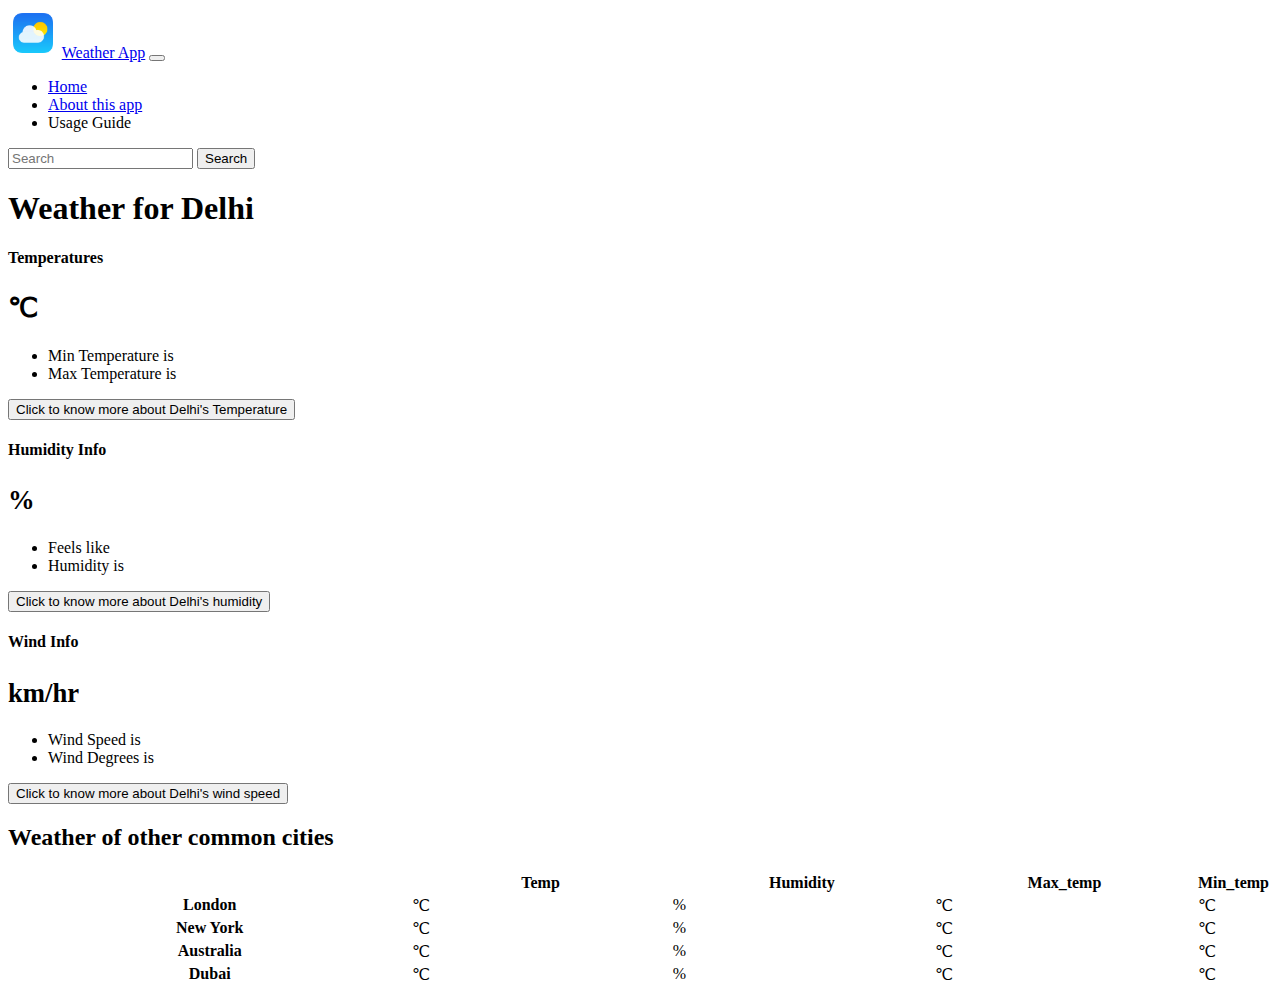
<file: index.html>
<!doctype html>
<html lang="en">
  <head>
    <meta charset="utf-8">
    <meta name="viewport" content="width=device-width, initial-scale=1">
    <title>Weather App</title>
    <link rel="icon" href="Weather app logo.webp">
    <link rel="stylesheet" href="styles.css">
    <link href="https://cdn.jsdelivr.net/npm/bootstrap@5.2.3/dist/css/bootstrap.min.css" rel="stylesheet" integrity="sha384-rbsA2VBKQhggwzxH7pPCaAqO46MgnOM80zW1RWuH61DGLwZJEdK2Kadq2F9CUG65" crossorigin="anonymous">
    </head>
  <body>
    <nav class="navbar navbar-expand-lg bg-light">
        <div class="container-fluid">
          <img src="Weather app logo.webp" alt="logo" id="logo">  
          <a class="navbar-brand" href="#">Weather App</a>
          <button class="navbar-toggler" type="button" data-bs-toggle="collapse" data-bs-target="#navbarSupportedContent" aria-controls="navbarSupportedContent" aria-expanded="false" aria-label="Toggle navigation">
            <span class="navbar-toggler-icon"></span>
          </button>
          <div class="collapse navbar-collapse" id="navbarSupportedContent">
            <ul class="navbar-nav me-auto mb-2 mb-lg-0">
              <li class="nav-item">
                <a class="nav-link active" aria-current="page" href="#">Home</a>
              </li>
              <li class="nav-item">
                <a class="nav-link" href="about.html">About this app</a>
              </li>
              <li class="nav-item">
                <a class="nav-link" style="cursor:pointer" onclick="myFunction()">Usage Guide</a>
              </li>
            </ul>
            <form class="d-flex" role="search">
              <input id ="city" class="form-control me-2" type="search" placeholder="Search" aria-label="Search">
              <button class="btn btn-outline-primary" type="submit" id="submit">Search</button>
            </form>
          </div>
        </div>
      </nav>

      <div class="container">
        <h1 class="my-4 text-center">Weather for <span id="cityName"></span></h1>
        <main>
            <div class="row row-cols-1 row-cols-md-3 mb-3 text-center">
              <div class="col">
                <div class="card mb-4 rounded-3 shadow-sm">
                  <div class="card-header py-3 text-bg-primary border-primary">
                    <h4 class="my-0 fw-normal">Temperatures</h4>
                  </div>
                  <div class="card-body">
                    <h1 class="card-title pricing-card-title"><span id="temp2"></span><small class="text-muted fw-light"><span> &#8451;</span></small></h1>
                    <ul class="list-unstyled mt-3 mb-4">
                      <!-- <li>Temperature is <span id="temp"></span></li> -->
                      <li>Min Temperature is <span id="min_temp"></span></li>
                      <li>Max Temperature is <span id="max_temp"></span></li>
                    </ul>
                    <a id="tempButton"><button type="button" class="w-100 btn btn-lg btn-outline-primary text-wrap">Click to know more about <span id="cityName4"></span>'s Temperature</button></a>
                  </div>
                </div>
              </div>
              <div class="col">
                <div class="card mb-4 rounded-3 shadow-sm">
                  <div class="card-header py-3 text-bg-primary border-primary">
                    <h4 class="my-0 fw-normal">Humidity Info</h4>
                  </div>
                  <div class="card-body">
                    <h1 class="card-title pricing-card-title"><span id="humidity2"></span><small class="text-muted fw-light"> %</small></h1>
                    <ul class="list-unstyled mt-3 mb-4">
                      <!-- <li>Cloud PCT is <span id="cloud_pct"></span></li> -->
                      <li>Feels like <span id="feels_like"></span></li>
                      <li>Humidity is <span id="humidity"></span></li>

                    </ul>
                    <a id="humidityButton"><button type="button" class="w-100 btn btn-lg btn-outline-primary text-wrap">Click to know more about <span id="cityName2"></span>'s humidity</button></a>
                  </div>
                </div>
              </div>
              <div class="col">
                <div class="card mb-4 rounded-3 shadow-sm">
                  <div class="card-header py-3 text-bg-primary border-primary">
                    <h4 class="my-0 fw-normal">Wind Info</h4>
                  </div>
                  <div class="card-body">
                    <h1 class="card-title pricing-card-title"><span id="wind_speed2"></span><small class="text-muted fw-light"> km/hr</small></h1>
                    <ul class="list-unstyled mt-3 mb-4">
                      <li>Wind Speed is <span id="wind_speed"></span></li>
                      <li>Wind Degrees is <span id="wind_degrees"></span></li>
                      <!-- <li>Sunrise time is <span id="sunrise"></span></li>
                      <li>Sunset time is <span id="sunset"></span></li> -->
                    </ul>
                    <a id="windButton"><button type="button" class="w-100 btn btn-lg btn-outline-primary text-wrap">Click to know more about <span id="cityName3"></span>'s wind speed</button></a>
                  </div>
                </div>
              </div>
            </div>
        
            <h2 class="display-6 text-center mb-4">Weather of other common cities</h2>
        
            <div class="table-responsive">
              <table class="table text-center">
                <thead>
                  <tr>
                    <th style="width: 34%;"></th>
                    <th style="width: 22%;"> Temp </th> 
                    <th style="width: 22%;"> Humidity </th>
                    <th style="width: 22%;"> Max_temp </th>
                    <th style="width: 22%;"> Min_temp </th>
                </thead>
                <tbody>
                  <tr>
                    <th scope="row" class="text-start">London</th>
                    <td><span id="london_temp"></span><span> &#8451;</span></td>
                    <td><span id="london_humidity"></span><span> %</span></td>
                    <td><span id="london_max_temp"></span><span> &#8451;</span></td>
                    <td><span id="london_min_temp"></span><span> &#8451;</span></td>
                  </tr>
        
                  <tr>
                    <th scope="row" class="text-start">New York</th>
                    <td><span id="newYork_temp"></span><span> &#8451;</span></td>
                    <td><span id="newYork_humidity"></span><span> %</span></td>
                    <td><span id="newYork_max_temp"></span><span> &#8451;</span></td>
                    <td><span id="newYork_min_temp"></span><span> &#8451;</span></td>
                  </tr>
                  <tr>
                    <th scope="row" class="text-start">Australia</th>
                    <td><span id="australia_temp"></span><span> &#8451;</span></td>
                    <td><span id="australia_humidity"></span><span> %</span></td>
                    <td><span id="australia_max_temp"></span><span> &#8451;</span></td>
                    <td><span id="australia_min_temp"></span><span> &#8451;</span></td>
                  </tr>
                  <tr>
                    <th scope="row" class="text-start">Dubai</th>
                    <td><span id="dubai_temp"></span><span> &#8451;</span></td>
                    <td><span id="dubai_humidity"></span><span> %</span></td>
                    <td><span id="dubai_max_temp"></span><span> &#8451;</span></td>
                    <td><span id="dubai_min_temp"></span><span> &#8451;</span></td>
                  </tr>
                </tbody>
              </table>
            </div>
          </main>
      </div>

      
    <script src="https://cdn.jsdelivr.net/npm/bootstrap@5.2.3/dist/js/bootstrap.bundle.min.js" integrity="sha384-kenU1KFdBIe4zVF0s0G1M5b4hcpxyD9F7jL+jjXkk+Q2h455rYXK/7HAuoJl+0I4" crossorigin="anonymous"></script>
    <script src="script.js"></script>
  </body>
</html>
</file>
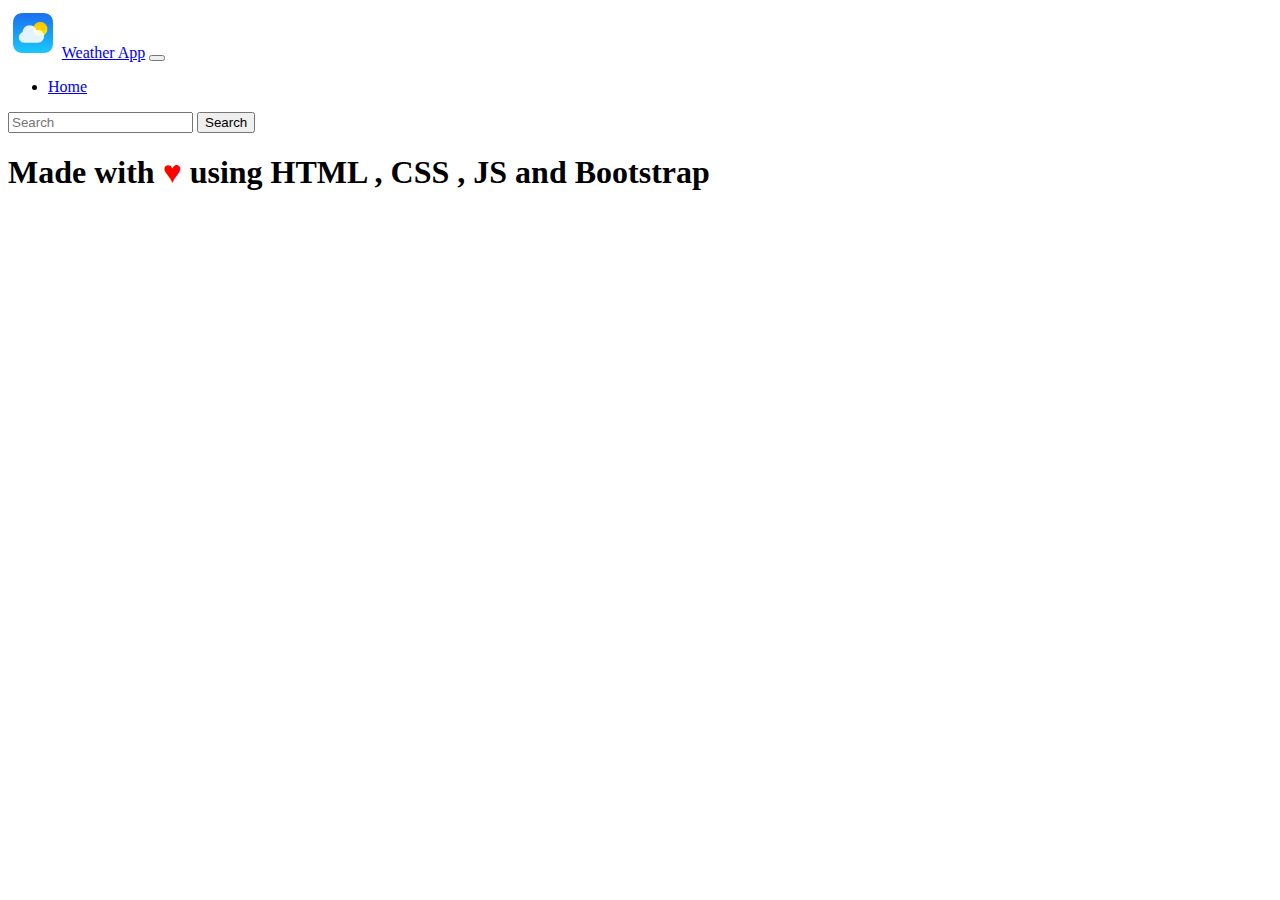
<file: about.html>
<!doctype html>
<html lang="en">
  <head>
    <meta charset="utf-8">
    <meta name="viewport" content="width=device-width, initial-scale=1">
    <title>About us</title>
    <link rel="icon" href="Weather app logo.webp">
    <link rel="stylesheet" href="styles.css">
    <link href="https://cdn.jsdelivr.net/npm/bootstrap@5.2.3/dist/css/bootstrap.min.css" rel="stylesheet" integrity="sha384-rbsA2VBKQhggwzxH7pPCaAqO46MgnOM80zW1RWuH61DGLwZJEdK2Kadq2F9CUG65" crossorigin="anonymous">
    </head>
  <body>
    <nav class="navbar navbar-expand-lg bg-light">
        <div class="container-fluid">
          <img src="Weather app logo.webp" alt="logo" id="logo">  
          <a class="navbar-brand" href="index.html">Weather App</a>
          <button class="navbar-toggler" type="button" data-bs-toggle="collapse" data-bs-target="#navbarSupportedContent" aria-controls="navbarSupportedContent" aria-expanded="false" aria-label="Toggle navigation">
            <span class="navbar-toggler-icon"></span>
          </button>
          <div class="collapse navbar-collapse" id="navbarSupportedContent">
            <ul class="navbar-nav me-auto mb-2 mb-lg-0">
              <li class="nav-item">
                <a class="nav-link active" aria-current="page" href="index.html">Home</a>
              </li>
            </ul>
            <form class="d-flex" role="search">
              <input id ="city" class="form-control me-2" type="search" placeholder="Search" aria-label="Search">
              <button class="btn btn-outline-success" type="submit" id="submit">Search</button>
            </form>
          </div>
        </div>
      </nav>
      <div class="container">
        <h1 class="my-4 text-center">Made with <span style="font-size:100%;color:red;">&hearts;</span> using HTML , CSS , JS and Bootstrap</h1>
      </div>
    <script src="https://cdn.jsdelivr.net/npm/bootstrap@5.2.3/dist/js/bootstrap.bundle.min.js" integrity="sha384-kenU1KFdBIe4zVF0s0G1M5b4hcpxyD9F7jL+jjXkk+Q2h455rYXK/7HAuoJl+0I4" crossorigin="anonymous"></script>
    <script src="script.js"></script>
  </body>
</html>
</file>
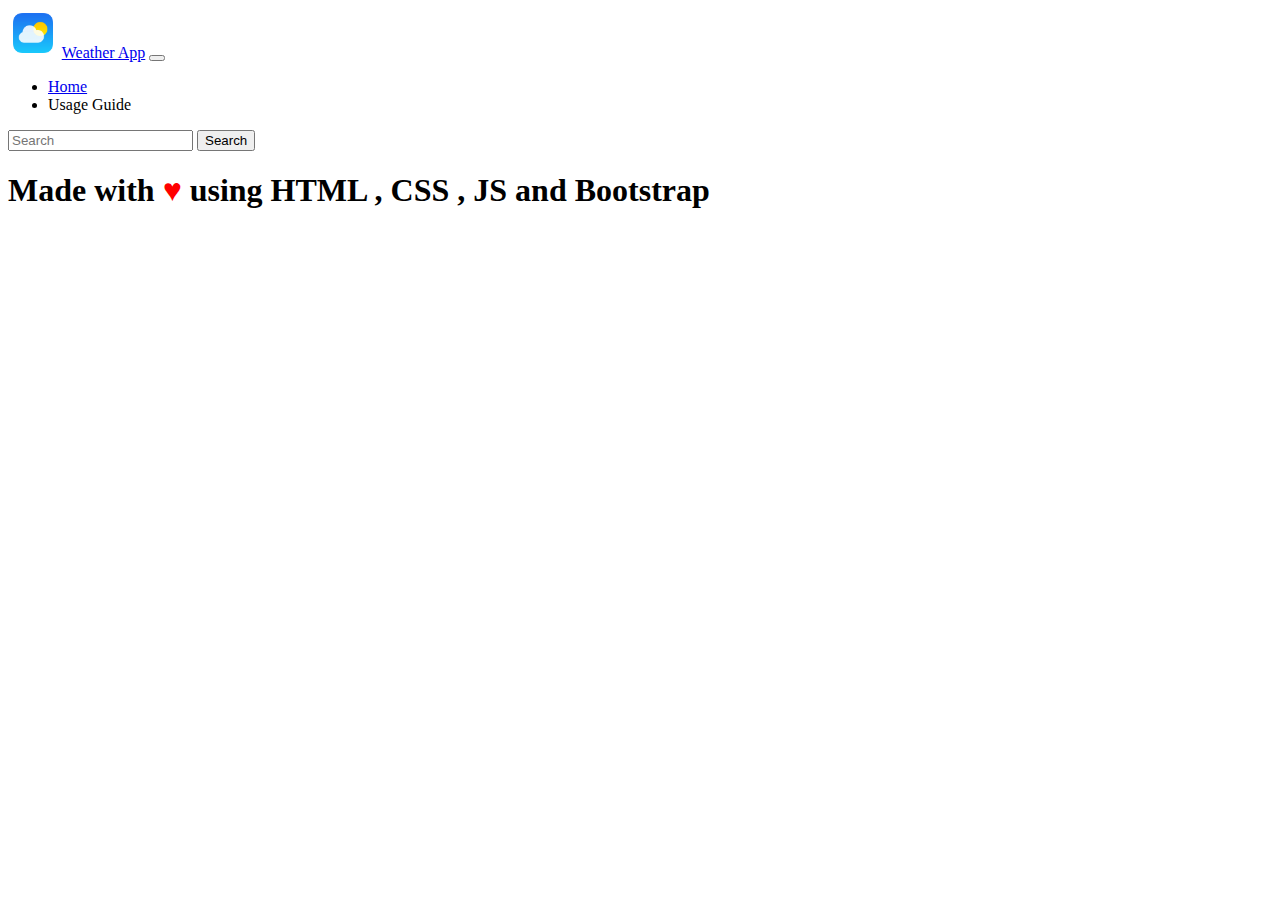
<file: usage.html>
<!doctype html>
<html lang="en">
  <head>
    <meta charset="utf-8">
    <meta name="viewport" content="width=device-width, initial-scale=1">
    <title>About us</title>
    <link rel="icon" href="Weather app logo.webp">
    <link rel="stylesheet" href="styles.css">
    <link href="https://cdn.jsdelivr.net/npm/bootstrap@5.2.3/dist/css/bootstrap.min.css" rel="stylesheet" integrity="sha384-rbsA2VBKQhggwzxH7pPCaAqO46MgnOM80zW1RWuH61DGLwZJEdK2Kadq2F9CUG65" crossorigin="anonymous">
    </head>
  <body>
    <nav class="navbar navbar-expand-lg bg-light">
        <div class="container-fluid">
          <img src="Weather app logo.webp" alt="logo" id="logo">  
          <a class="navbar-brand" href="index.html">Weather App</a>
          <button class="navbar-toggler" type="button" data-bs-toggle="collapse" data-bs-target="#navbarSupportedContent" aria-controls="navbarSupportedContent" aria-expanded="false" aria-label="Toggle navigation">
            <span class="navbar-toggler-icon"></span>
          </button>
          <div class="collapse navbar-collapse" id="navbarSupportedContent">
            <ul class="navbar-nav me-auto mb-2 mb-lg-0">
              <li class="nav-item">
                <a class="nav-link active" aria-current="page" href="index.html">Home</a>
              </li>
              <li class="nav-item">
                <a class="nav-link">Usage Guide</a>
              </li>
            </ul>
            <form class="d-flex" role="search">
              <input id ="city" class="form-control me-2" type="search" placeholder="Search" aria-label="Search">
              <button class="btn btn-outline-success" type="submit" id="submit">Search</button>
            </form>
          </div>
        </div>
      </nav>
      <div class="container">
        <h1 class="my-4 text-center">Made with <span style="font-size:100%;color:red;">&hearts;</span> using HTML , CSS , JS and Bootstrap</h1>
      </div>
    <script src="https://cdn.jsdelivr.net/npm/bootstrap@5.2.3/dist/js/bootstrap.bundle.min.js" integrity="sha384-kenU1KFdBIe4zVF0s0G1M5b4hcpxyD9F7jL+jjXkk+Q2h455rYXK/7HAuoJl+0I4" crossorigin="anonymous"></script>
    <script src="script.js"></script>
  </body>
</html>
</file>
<file: styles.css>
#logo{
    height:40px;
    width:40px;
    padding: 5px;
}
</file>
